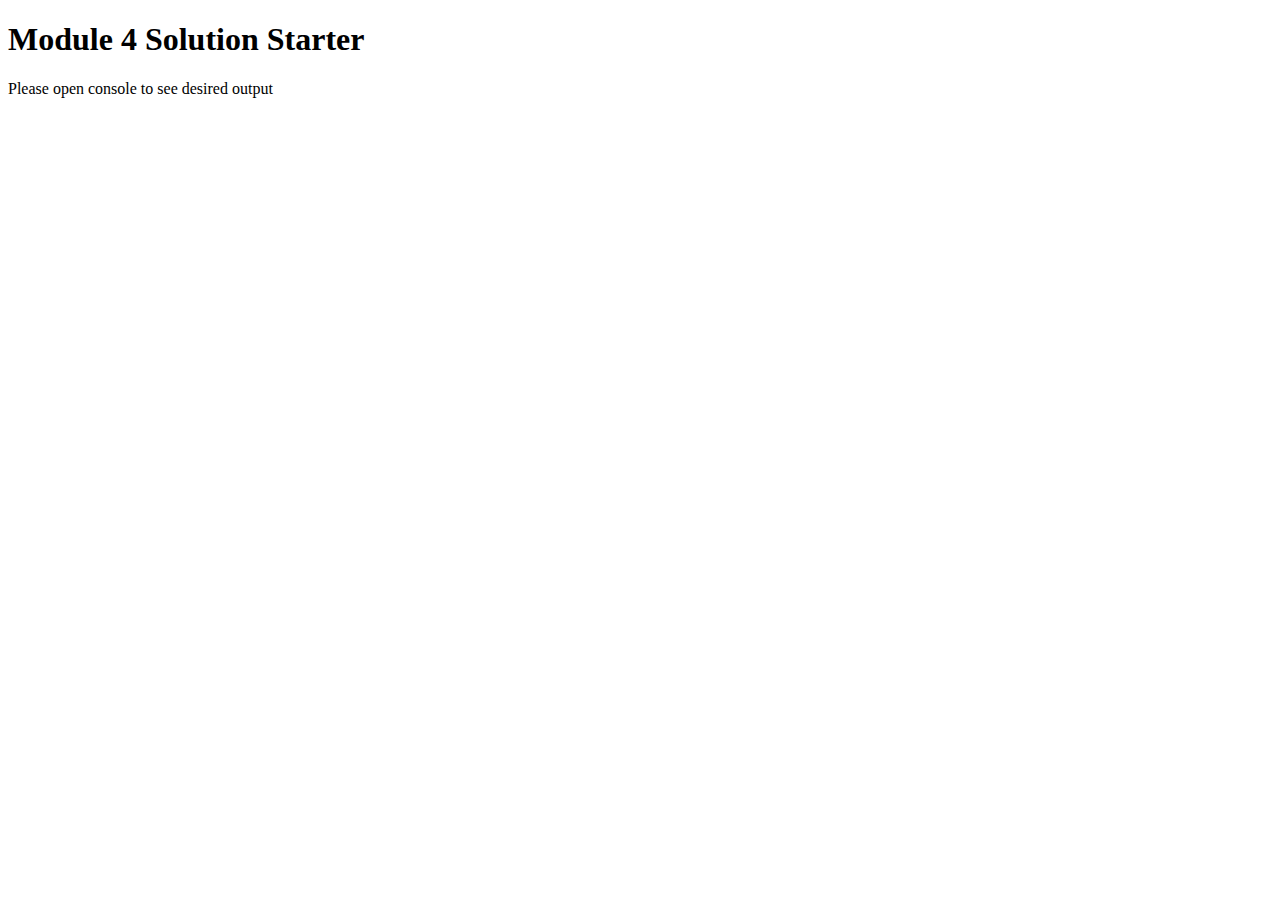
<file: Module-4/index.html>
<!DOCTYPE html>
<html>
<head>
  <meta charset="utf-8">
  <title>Module 4 Solution Starter</title>
  <script src="SpeakHello.js"></script>
  <script src="SpeakGoodBye.js"></script>
  <script src="script.js"></script>
</head>
<body>
  <h1>Module 4 Solution Starter</h1>
  <div>
    Please open console to see desired output
  </div>
</body>
</html>
</file>
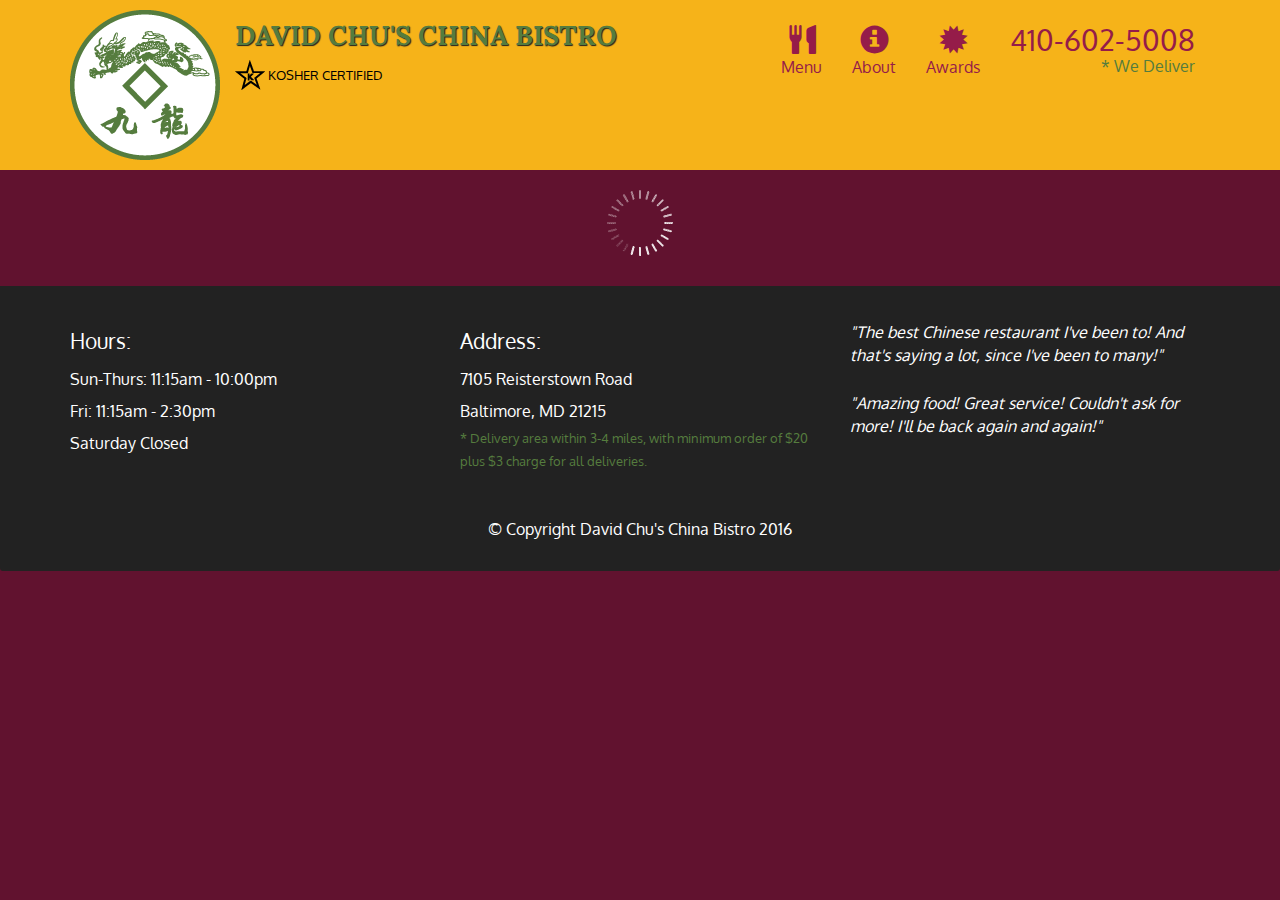
<file: Module-5/index.html>
<!doctype html>
<html lang="en">
  <head>
    <meta charset="utf-8">
    <meta http-equiv="X-UA-Compatible" content="IE=edge">
    <meta name="viewport" content="width=device-width, initial-scale=1">
    <title>David Chu's China Bistro</title>
    <link rel="stylesheet" href="css/bootstrap.min.css">
    <link rel="stylesheet" href="css/styles.css">
    <link href='https://fonts.googleapis.com/css?family=Oxygen:400,300,700' rel='stylesheet' type='text/css'>
    <link href='https://fonts.googleapis.com/css?family=Lora' rel='stylesheet' type='text/css'>
  </head>
<body>
  <header>
    <nav id="header-nav" class="navbar navbar-default">
      <div class="container">
        <div class="navbar-header">
          <a href="index.html" class="pull-left visible-md visible-lg">
            <div id="logo-img" alt="Logo image"></div>
          </a>

          <div class="navbar-brand">
            <a href="index.html"><h1>David Chu's China Bistro</h1></a>
            <p>
              <img src="images/star-k-logo.png" alt="Kosher certification">
              <span>Kosher Certified</span>
            </p>
          </div>

          <button id="navbarToggle" type="button" class="navbar-toggle collapsed" data-toggle="collapse" data-target="#collapsable-nav" aria-expanded="false">
            <span class="sr-only">Toggle navigation</span>
            <span class="icon-bar"></span>
            <span class="icon-bar"></span>
            <span class="icon-bar"></span>
          </button>
        </div>
        
        <div id="collapsable-nav" class="collapse navbar-collapse">
           <ul id="nav-list" class="nav navbar-nav navbar-right">
            <li id="navHomeButton" class="visible-xs active">
              <a href="index.html">
                <span class="glyphicon glyphicon-home"></span> Home</a>
            </li>
            <li id="navMenuButton">
              <a href="#" onclick="$dc.loadMenuCategories();">
                <span class="glyphicon glyphicon-cutlery"></span><br class="hidden-xs"> Menu</a>
            </li>
            <li>
              <a href="#">
                <span class="glyphicon glyphicon-info-sign"></span><br class="hidden-xs"> About</a>
            </li>
            <li>
              <a href="#">
                <span class="glyphicon glyphicon-certificate"></span><br class="hidden-xs"> Awards</a>
            </li>
            <li id="phone" class="hidden-xs">
              <a href="tel:410-602-5008">
                <span>410-602-5008</span></a><div>* We Deliver</div>
            </li>
          </ul><!-- #nav-list -->
        </div><!-- .collapse .navbar-collapse -->
      </div><!-- .container -->
    </nav><!-- #header-nav -->
  </header>

  <div id="call-btn" class="visible-xs">
    <a class="btn" href="tel:410-602-5008">
    <span class="glyphicon glyphicon-earphone"></span>
    410-602-5008
    </a>
  </div>
  <div id="xs-deliver" class="text-center visible-xs">* We Deliver</div>

  <div id="main-content" class="container"></div>

  <footer class="panel-footer">
    <div class="container">
      <div class="row">
        <section id="hours" class="col-sm-4">
          <span>Hours:</span><br>
          Sun-Thurs: 11:15am - 10:00pm<br>
          Fri: 11:15am - 2:30pm<br>
          Saturday Closed
          <hr class="visible-xs">
        </section>
        <section id="address" class="col-sm-4">
          <span>Address:</span><br>
          7105 Reisterstown Road<br>
          Baltimore, MD 21215
          <p>* Delivery area within 3-4 miles, with minimum order of $20 plus $3 charge for all deliveries.</p>
          <hr class="visible-xs">
        </section>
        <section id="testimonials" class="col-sm-4">
          <p>"The best Chinese restaurant I've been to! And that's saying a lot, since I've been to many!"</p>
          <p>"Amazing food! Great service! Couldn't ask for more! I'll be back again and again!"</p>
        </section>
      </div>
      <div class="text-center">&copy; Copyright David Chu's China Bistro 2016</div>
    </div>
  </footer>

  <!-- jQuery (Bootstrap JS plugins depend on it) -->
  <script src="js/jquery-2.1.4.min.js"></script>
  <script src="js/bootstrap.min.js"></script>
  <script src="js/ajax-utils.js"></script>
  <script src="js/script.js"></script>
</body>
</html>
</file>
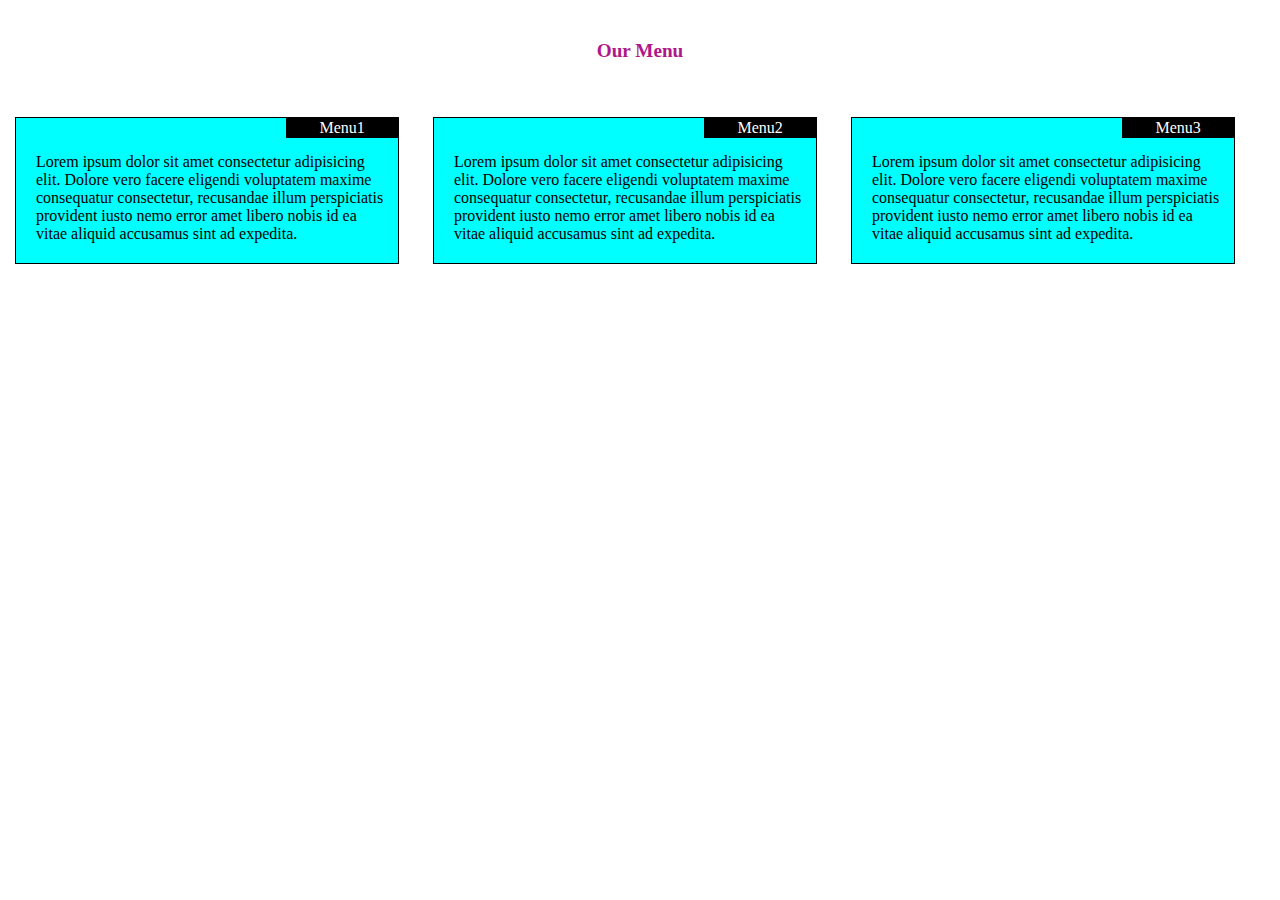
<file: Module-2/mod2.html>
<!DOCTYPE html>
<html lang="en">

<head>
    <meta charset="UTF-8">
    <meta name="viewport" content="width=device-width, initial-scale=1.0">
    <link rel="stylesheet" href="./CSS/style.css">
    <title>Module2</title>
</head>

<body>
    <div class="heading">
        Our Menu
    </div>

    <div class="menubox" id="menubox1">
        <div class="menuname">
            Menu1
        </div>
        <div class="content">
            Lorem ipsum dolor sit amet consectetur adipisicing elit. Dolore vero facere eligendi voluptatem maxime
            consequatur consectetur, recusandae illum perspiciatis provident iusto nemo error amet libero nobis id ea
            vitae aliquid accusamus sint ad expedita.
        </div>
    </div>

    <div class="menubox" id="menubox2">

        <div class="menuname">
            Menu2
        </div>
        <div class="content">
            Lorem ipsum dolor sit amet consectetur adipisicing elit. Dolore vero facere eligendi voluptatem maxime
            consequatur consectetur, recusandae illum perspiciatis provident iusto nemo error amet libero nobis id ea
            vitae aliquid accusamus sint ad expedita.
        </div>
    </div>

    <div class="menubox" id="menubox3">

        <div class="menuname">
            Menu3
        </div>
        <div class="content">
            Lorem ipsum dolor sit amet consectetur adipisicing elit. Dolore vero facere eligendi voluptatem maxime
            consequatur consectetur, recusandae illum perspiciatis provident iusto nemo error amet libero nobis id ea
            vitae aliquid accusamus sint ad expedita.
        </div>
    </div>

</body>

</html>
</file>
<file: Module-5/css/styles.css>
body {
  font-size: 16px;
  color: #fff;
  background-color: #61122f;
  font-family: 'Oxygen', sans-serif;
}

/** HEADER **/
#header-nav {
  background-color: #f6b319;
  border-radius: 0;
  border: 0;
}

#logo-img {
  background: url('../images/restaurant-logo_large.png') no-repeat;
  width: 150px;
  height: 150px;
  margin: 10px 15px 10px 0;
}

.navbar-brand {
  padding-top: 25px;
}
.navbar-brand h1 { /* Restaurant name */
  font-family: 'Lora', serif;
  color: #557c3e;
  font-size: 1.5em;
  text-transform: uppercase;
  font-weight: bold;
  text-shadow: 1px 1px 1px #222;
  margin-top: 0;
  margin-bottom: 0;
  line-height: .75;
}
.navbar-brand a:hover, .navbar-brand a:focus {
  text-decoration: none;
}
.navbar-brand p { /* Kosher cert */
  color: #000;
  text-transform: uppercase;
  font-size: .7em;
  margin-top: 15px;
}
.navbar-brand p span { /* Star-K */
  vertical-align: middle;
}

#nav-list {
  margin-top: 10px;
}
#nav-list a {
  color: #951C49;
  text-align: center;
}
#nav-list a:hover {
  background: #E7E7E7;
}
#nav-list a span {
  font-size: 1.8em;
}

#phone {
  margin-top: 5px;
}
#phone a { /* Phone number */
  text-align: right;
  padding-bottom: 0;
}
#phone div { /* We Deliver */
  color: #557c3e;
  text-align: right;
  padding-right: 15px;
}

.navbar-header button.navbar-toggle, .navbar-header .icon-bar {
  border: 1px solid #61122f;
}
.navbar-header button.navbar-toggle {
  clear: both;
  margin-top: -30px;
}
/* END HEADER */

/* FOOTER */
.panel-footer {
  margin-top: 30px;
  padding-top: 35px;
  padding-bottom: 30px;
  background-color: #222;
  border-top: 0;
}
.panel-footer div.row {
  margin-bottom: 35px;
}
#hours, #address {
  line-height: 2;
}
#hours > span, #address > span {
  font-size: 1.3em;
}
#address p {
  color: #557c3e;
  font-size: .8em;
  line-height: 1.8;
}
#testimonials {
  font-style: italic;
}
#testimonials p:nth-child(2) {
  margin-top: 25px;
}
/* END FOOTER */



/* HOME PAGE */
.container .jumbotron {
  box-shadow: 0 0 50px #3F0C1F;
  border: 2px solid #3F0C1F;
}

#menu-tile, #specials-tile, #map-tile {
  height: 250px;
  width: 100%;
  margin-bottom: 15px;
  position: relative;
  border: 2px solid #3F0C1F;
  overflow: hidden;
}
#menu-tile:hover, #specials-tile:hover, #map-tile:hover {
  box-shadow: 0 1px 5px 1px #cccccc;
}
#menu-tile {
  background: url('../images/menu-tile.jpg') no-repeat;
  background-position: center;
}
#specials-tile {
  background: url('../images/specials-tile.jpg') no-repeat;
  background-position: center;
}
#menu-tile span, #specials-tile span, #map-tile span {
  position: absolute;
  bottom: 0;
  right: 0;
  width: 100%;
  text-align: center;
  font-size: 1.6em;
  text-transform: uppercase;
  background-color: #000;
  color: #fff;
  opacity: .8;
}
/* END HOME PAGE */

/* MENU CATEGORIES PAGE */
.category-tile { 
  position: relative;
  border: 2px solid #3F0C1F;
  overflow: hidden;
  width: 200px;
  height: 200px;
  margin: 0 auto 15px;
}
.category-tile span {
  position: absolute;
  bottom: 0;
  right: 0;
  width: 100%;
  text-align: center;
  font-size: 1.2em;
  text-transform: uppercase;
  background-color: #000;
  color: #fff;
  opacity: .8;
}
.category-tile:hover {
  box-shadow: 0 1px 5px 1px #cccccc;
}

#menu-categories-title + div {
  margin-bottom: 50px;
}
/* END MENU CATEGORIES PAGE */

/* SINGLE CATEGORY PAGE */
.menu-item-tile {
  margin-bottom: 25px;
}
.menu-item-tile hr {
  width: 80%;
}
.menu-item-tile .menu-item-price {
  font-size: 1.1em;
  text-align: right;
  margin-top: -15px;
  margin-right: -15px;
}
.menu-item-tile .menu-item-price span {
  font-size: .6em;
}
.menu-item-photo {
  position: relative;
  border: 2px solid #3F0C1F; 
  overflow: hidden;
  padding: 0;
  margin-right: -15px;
  margin-left: auto;
  margin-bottom: 20px;
  max-width: 250px;
}
.menu-item-photo div {
  position: absolute;
  bottom: 0;
  right: 0;
  width: 80px;
  background-color: #557c3e;
  text-align: center;
}
.menu-item-description {
  padding-right: 30px;
}
h3.menu-item-title {
  margin: 0 0 10px;
}
.menu-item-details {
  font-size: .9em;
  font-style: italic;
}
/* END SINGLE CATEGORY PAGE */


/********** Large devices only **********/
@media (min-width: 1200px) {
  .container .jumbotron {
    background: url('../images/jumbotron_1200.jpg') no-repeat;
    height: 675px;
  }
}

/********** Medium devices only **********/
@media (min-width: 992px) and (max-width: 1199px) {
  /* Header */
  #logo-img {
    background: url('../images/restaurant-logo_medium.png') no-repeat;
    width: 100px;
    height: 100px;
    margin: 5px 5px 5px 0;
  }
  /* End Header */

  /* Home Page */
  .container .jumbotron {
    background: url('../images/jumbotron_992.jpg') no-repeat;
    height: 558px;
  }
  /* End Home Page */
}

/********** Small devices only **********/
@media (min-width: 768px) and (max-width: 991px) {
  /* Home Page */
  .container .jumbotron {
    background: url('../images/jumbotron_768.jpg') no-repeat;
    height: 432px;
  }
  /* End Home Page */
}

/********** Extra small devices only **********/
@media (max-width: 767px) {
  /* Header */
  .navbar-brand {
    padding-top: 10px;
    height: 80px;
  }
  .navbar-brand h1 { /* Restaurant name */
    padding-top: 10px;
    font-size: 5vw; /* 1vw = 1% of viewport width */
  }
  .navbar-brand p { /* Kosher cert */
    font-size: .6em;
    margin-top: 12px;
  }
  .navbar-brand p img { /* Star-K */
    height: 20px;
  }

  #collapsable-nav a { /* Collapsed nav menu text */
    font-size: 1.2em;
  }
  #collapsable-nav a span { /* Collapsed nav menu glyph */
    font-size: 1em;
    margin-right: 5px;
  }

  #call-btn > a {
    font-size: 1.5em;
    display: block;
    margin: 0 20px;
    padding: 10px;
    border: 2px solid #fff;
    background-color: #f6b319;
    color: #951c49;
  }
  #xs-deliver {
    margin-top: 5px;
    font-size: .7em;
    letter-spacing: .1em;
    text-transform: uppercase;
  }
  /* End Header */

  /* Footer */
  .panel-footer section {
    margin-bottom: 30px;
    text-align: center;
  }
  .panel-footer section:nth-child(3) {
    margin-bottom: 0; /* margin already exists on the whole row */
  }
  .panel-footer section hr {
    width: 50%;
  }
  /* End Footer */

  /* Home Page */
  .container .jumbotron {
    margin-top: 30px;
    padding: 0;
  }
  #menu-tile, #specials-tile {
    width: 360px;
    margin: 0 auto 15px;
  }

  .menu-item-photo {
    margin-right: auto;
  }
  .menu-item-tile .menu-item-price {
    text-align: center;
  }
  .menu-item-description {
    text-align: center;;
  }
}


/********** Super extra small devices Only :-) (e.g., iPhone 4) **********/
@media (max-width: 479px) {
  /* Header */
  .navbar-brand h1 { /* Restaurant name */
    padding-top: 5px;
    font-size: 6vw;
  }
  /* End Header */
  
  /* Home page */
  #menu-tile, #specials-tile {
    width: 280px;
    margin: 0 auto 15px;
  }

  .col-xxs-12 {
    position: relative;
    min-height: 1px;
    padding-right: 15px;
    padding-left: 15px;
    float: left;
    width: 100%;
  }
}
</file>
<file: Module-2/CSS/style.css>
* {
    box-sizing: border-box;
    margin: 0;
    padding: 0;
    font-family: cursive;
}

.heading {
    width: 30%;
    padding: 10px;
    margin: auto;
    text-align: center;
    /* border: 1px solid black; */
    margin-top: 30px;
    margin-bottom: 30px;
    font-weight: bolder;
    font-size: larger;
    color: rgb(175, 23, 137);
}

.menubox {
    background-color: aqua;
    padding: 0px 0px 10px 10px;
    margin: 15px 15px 15px 15px;
}

.menuname {
    width: 30%;
    height: 10%;
    margin-bottom: 5px;
    border: 1px solid black;
    text-align: center;
    float: right;
    background-color: black;
    color: white;
}

.content {
    float: right;
    padding: 10px;
}

#menubox1 {
    border: 1px solid black;
}

#menubox2 {
    border: 1px solid black;
}

#menubox3 {
    border: 1px solid black;
}

@media (min-width:992px) {
    .menubox {
        display: inline-block;
        width: 30%;
    }
}

@media (min-width:768px) and (max-width:991px) {
    .menubox {
        display: inline-block;
    }
    #menubox1 {
        width: 45%;
    }
    #menubox2 {
        width: 45%;
    }
    #menubox3 {
        width: 95%;
    }
}

@media (max-width:767px) {
    .menubox {
        display: inline-block;
    }
    #menubox1 {
        width: 95%;
    }
    #menubox2 {
        width: 95%;
    }
    #menubox3 {
        width: 95%;
    }
}
</file>
